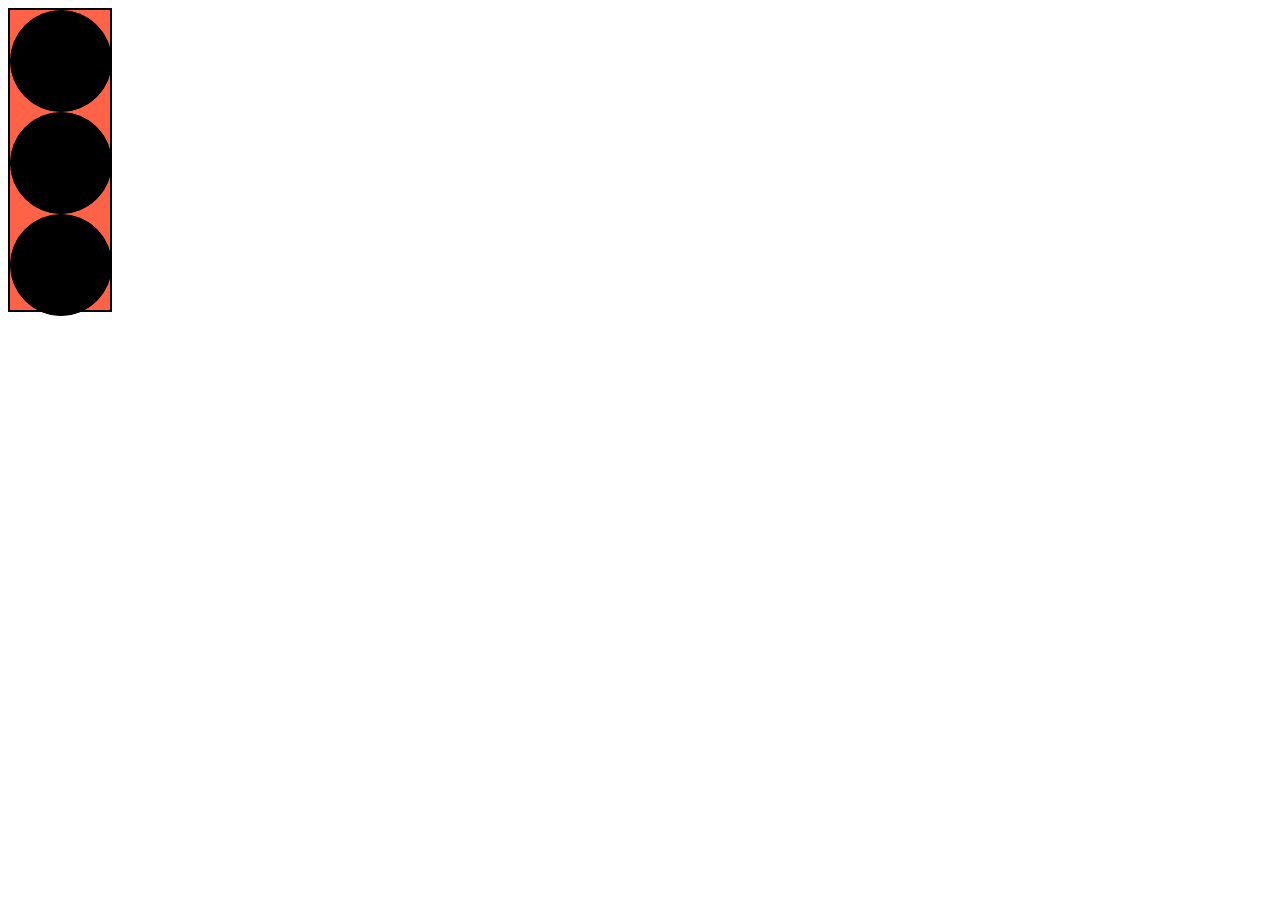
<file: index.html>
<!DOCTYPE html>
<html lang="en">
<head>
    <link rel="stylesheet" href="./css/style.css">
    <title>Document</title>
</head>
<body>
    <!-- <h1>Bienvenido</h1>
    <h1 id="titulo-2">Hola</h1>
    <h1 class="titulo-3">Adios</h1>
    <ul>
        <li>Descripcion</li>
        <li>contacto</li>
        <li>referencias</li>
    </ul>
    <a href="http://www.google.com" target="_blank" rel="noopener noreferrer">link a google</a> -->
    <div class="caja">
        <div class="seccion-caja"></div>
        <div class="seccion-caja"></div>
        <div class="seccion-caja"></div>
    </div>
</body>

</html>
</file>
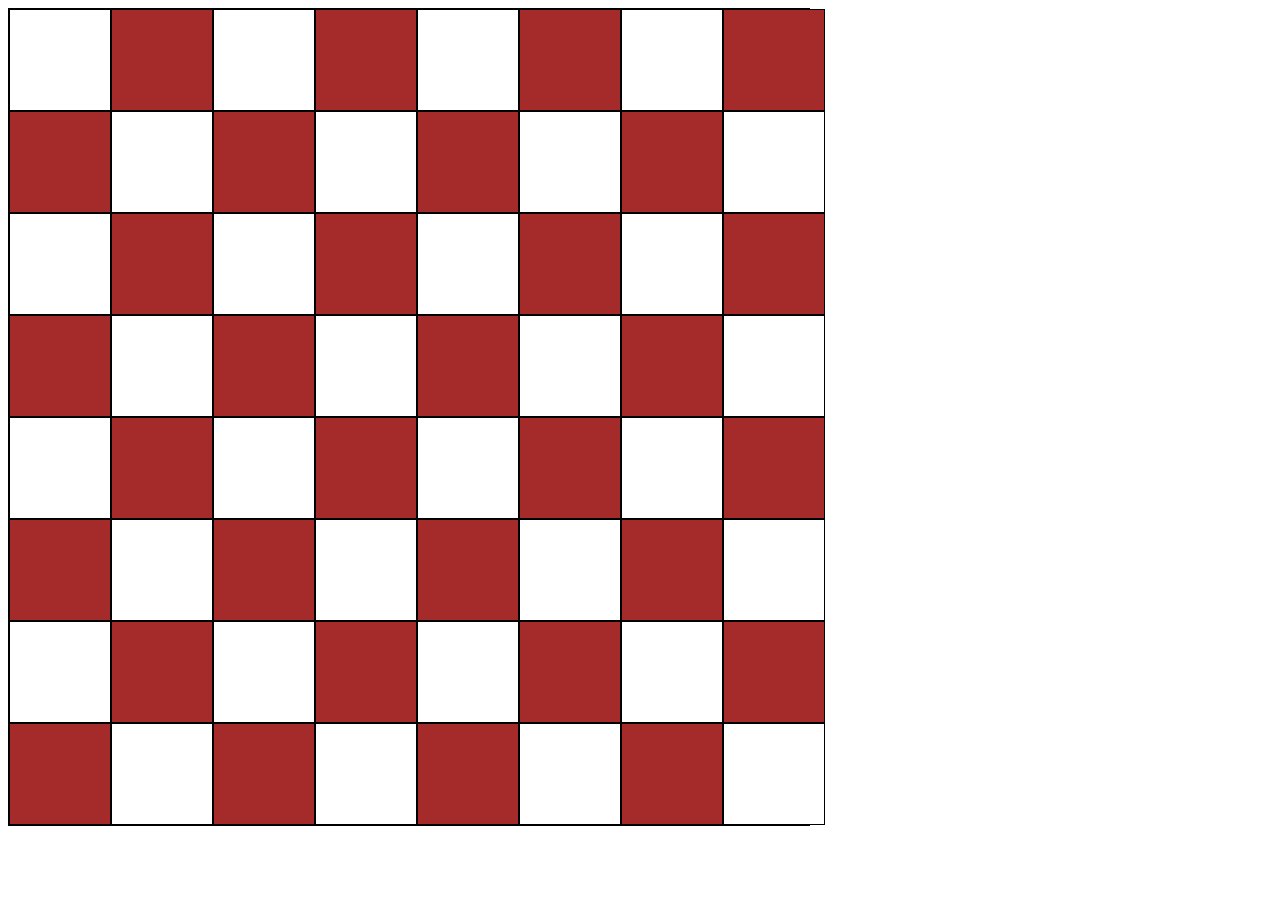
<file: ajedrez.html>
<!DOCTYPE html>
<html lang="en">
<head>
    <meta charset="UTF-8">
    <meta http-equiv="X-UA-Compatible" content="IE=edge">
    <meta name="viewport" content="width=device-width, initial-scale=1.0">
    <title>Document</title>
    <link rel="stylesheet" href="./css/ajedrez.css">
</head>
<body>
    <div class="container">
        <div class="blanco">
            <div class="inpar" &#9817></div>
            <div class="par"></div>
            <div class="inpar"></div>
            <div class="par"></div>
            <div class="inpar"></div>
            <div class="par"></div> 
            <div class="inpar"></div>
            <div class="par"></div>
        </div>
        <div class="negro">
             <div class="inpar"></div>
            <div class="par"></div>
            <div class="inpar"></div>
            <div class="par"></div>
            <div class="inpar"></div>
            <div class="par"></div> 
            <div class="inpar"></div>
            <div class="par"></div>
        </div>
        <div class="blanco">
            <div class="inpar"></div>
            <div class="par"></div>
            <div class="inpar"></div>
            <div class="par"></div>
            <div class="inpar"></div>
            <div class="par"></div> 
            <div class="inpar"></div>
            <div class="par"></div>
        </div>
        <div class="negro">
             <div class="inpar"></div>
            <div class="par"></div>
            <div class="inpar"></div>
            <div class="par"></div>
            <div class="inpar"></div>
            <div class="par"></div> 
            <div class="inpar"></div>
            <div class="par"></div>
        </div>
        <div class="blanco">
            <div class="inpar"></div>
            <div class="par"></div>
            <div class="inpar"></div>
            <div class="par"></div>
            <div class="inpar"></div>
            <div class="par"></div> 
            <div class="inpar"></div>
            <div class="par"></div>
        </div>
        <div class="negro">
             <div class="inpar"></div>
            <div class="par"></div>
            <div class="inpar"></div>
            <div class="par"></div>
            <div class="inpar"></div>
            <div class="par"></div> 
            <div class="inpar"></div>
            <div class="par"></div>
        </div>
        <div class="blanco">
            <div class="inpar"></div>
            <div class="par"></div>
            <div class="inpar"></div>
            <div class="par"></div>
            <div class="inpar"></div>
            <div class="par"></div> 
            <div class="inpar"></div>
            <div class="par"></div>
        </div>
        <div class="negro">
             <div class="inpar"></div>
            <div class="par"></div>
            <div class="inpar"></div>
            <div class="par"></div>
            <div class="inpar"></div>
            <div class="par"></div> 
            <div class="inpar"></div>
            <div class="par"></div>
        </div>
        
        
    </div>
    
</body>
</html>
</file>
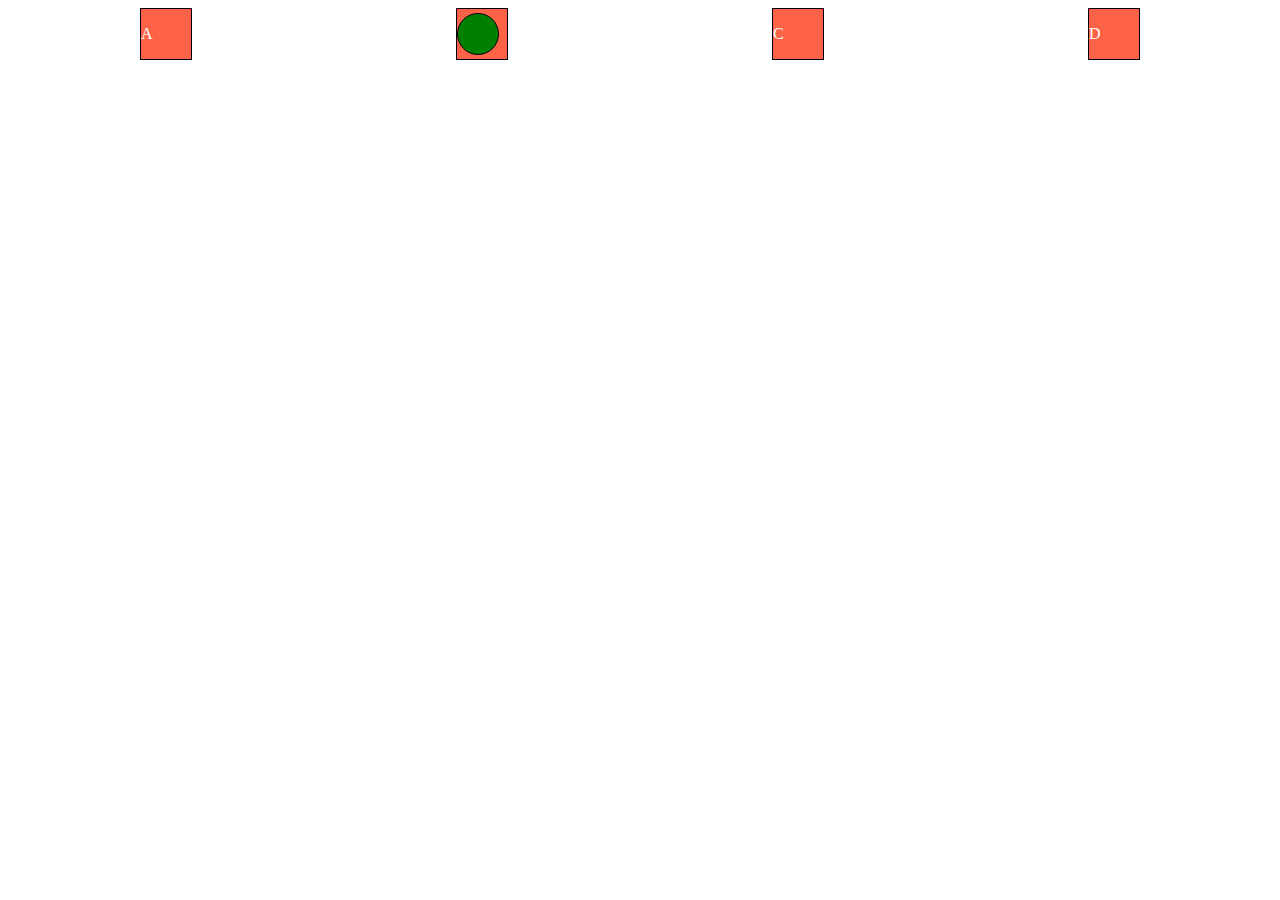
<file: flex.html>
<!DOCTYPE html>
<html lang="en">
<head>
    <meta charset="UTF-8">
    <meta http-equiv="X-UA-Compatible" content="IE=edge">
    <meta name="viewport" content="width=device-width, initial-scale=1.0">
    <title>Document</title>
    <link rel="stylesheet" href="./css/flex.css">
</head>
<body>
    <div class="container">
        <div class="elemento">A</div>
        <div class="elemento">
            <div class="circle"></div>
        </div>
        <div class="elemento">C</div>
        <div class="elemento">D</div>
    </div>
</body>
</html>
</file>
<file: css/style.css>
/* h1 {
     background-color: aquamarine;
     color: darkgreen;
}
body {
    background-color: brown;
}
#titulo-2 {
    background-color: crimson;
}
.titulo-3{
    background-color: blueviolet;
}
h1:hover{
    background-color: goldenrod;
}
a:visited{
    color: green;
} */

.caja{
    width: 100px;
    height: 300px;
    border: 2px, solid ;
    background-color: tomato;
}
.seccion-caja{
    width: 100px;
    height: 100px;
    border: 1px, solid, black;
    border-radius: 50%;
    background-color: black;
}
</file>
<file: css/ajedrez.css>
.container{
    width: 800px;
    height: 808x;
    border: 1px solid black;
    display: flex;
}
.par{
    width: 100px;
    height: 100px;
    border: 1px solid black;
    background-color: brown;

}
.inpar{
    width: 100px;
    height: 100px;
    border: 1px solid black;
    background-color: white;

}
/* .inpar::before{
    "\&#9817"
} */

.negro{
    display: flex;
    flex-direction: column-reverse;
    
}
</file>
<file: css/flex.css>
.container{
    display: flex;
    flex-direction: row;
    justify-content: space-around;
    

}
.elemento{
width: 50px;
height: 50px;
border: 1px solid black;
background-color: tomato;
color: white;
display: flex;
align-items: center;
justify-items: center;
}
.circle{
    width: 40px;
    height: 40px;
    border:  1px solid black;
    background-color: green;
    border-radius: 100%;
    display: flex;
    align-items: center;
    justify-items: center;
flex-wrap: wrap;
}
</file>
